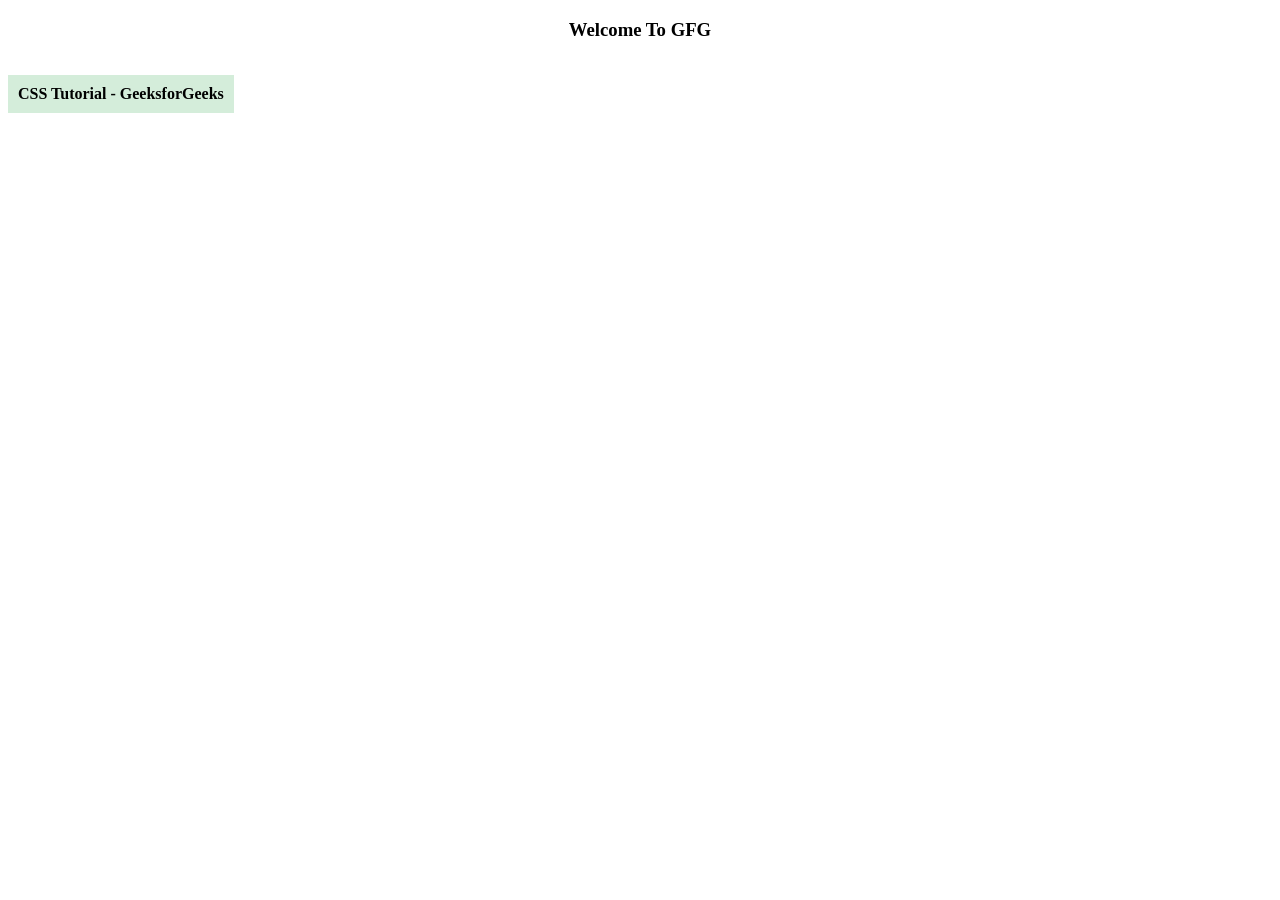
<file: help.html>
<!DOCTYPE html>
<html lang="en">
<head>
    <meta charset="UTF-8">
    <meta name="viewport" content="width=device-width, initial-scale=1.0">
    <title>Document</title>
    <style>
        body {
            overflow-x: hidden;
        }

        p {
            animation-name: slide-in;
            animation-duration: 4s;
            animation-iteration-count: infinite;
            animation-direction: alternate;
            animation-timing-function: ease-in-out;
            font-weight: bold;
            background-color: #d4edda;
            padding: 10px;
            display: inline-block;
            white-space: nowrap;
        }

        @keyframes slide-in {
            0% {
                transform: translateX(-100%);
            }
            100% {
                transform: translateX(100%);
            }
        }
    </style>
</head>
<body>
    <h3 style="text-align: center;">Welcome To GFG</h3>
    <p>CSS Tutorial - GeeksforGeeks</p>
</body>
</html>
<!-- This code creates a simple webpage with a sliding text animation using CSS. The text "CSS Tutorial - GeeksforGeeks" slides from left to right and back, repeating indefinitely. -->
</file>
